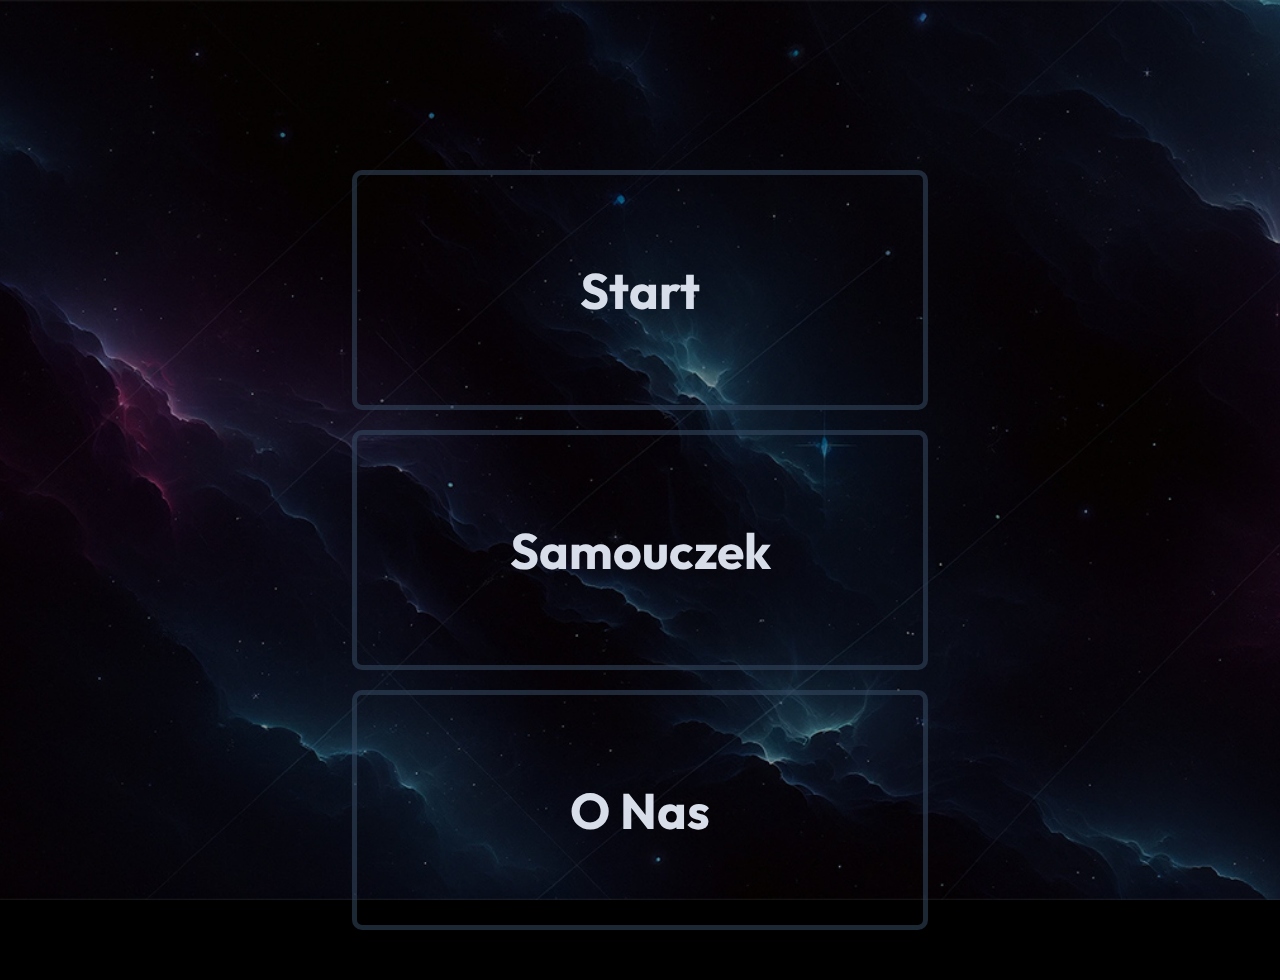
<file: index.html>
<!DOCTYPE html>
<html lang="pl">
<head>
    <meta charset="UTF-8">
    <meta name="viewport" content="width=device-width, initial-scale=1.0">
    <link rel="stylesheet" href="https://cdnjs.cloudflare.com/ajax/libs/font-awesome/6.4.2/css/all.min.css" integrity="sha512-z3gLpd7yknf1YoNbCzqRKc4qyor8gaKU1qmn+CShxbuBusANI9QpRohGBreCFkKxLhei6S9CQXFEbbKuqLg0DA==" crossorigin="anonymous" referrerpolicy="no-referrer" />
    <title>Earthless</title>
    <link rel="stylesheet" href="style.css">
</head>
<body class="background-image-index">
    <main class="main-index">
        <a href="main.html" id="main-section-index">
            <h1>Start</h1>
        </a>
        <a href="samouczek.html" id="main-section-index">
            <h1>Samouczek</h1>
        </a>
        <a href="about.html" id="main-section-index">
            <h1>O Nas</h1>
        </a>
    </main>
</body>
</html>
</file>
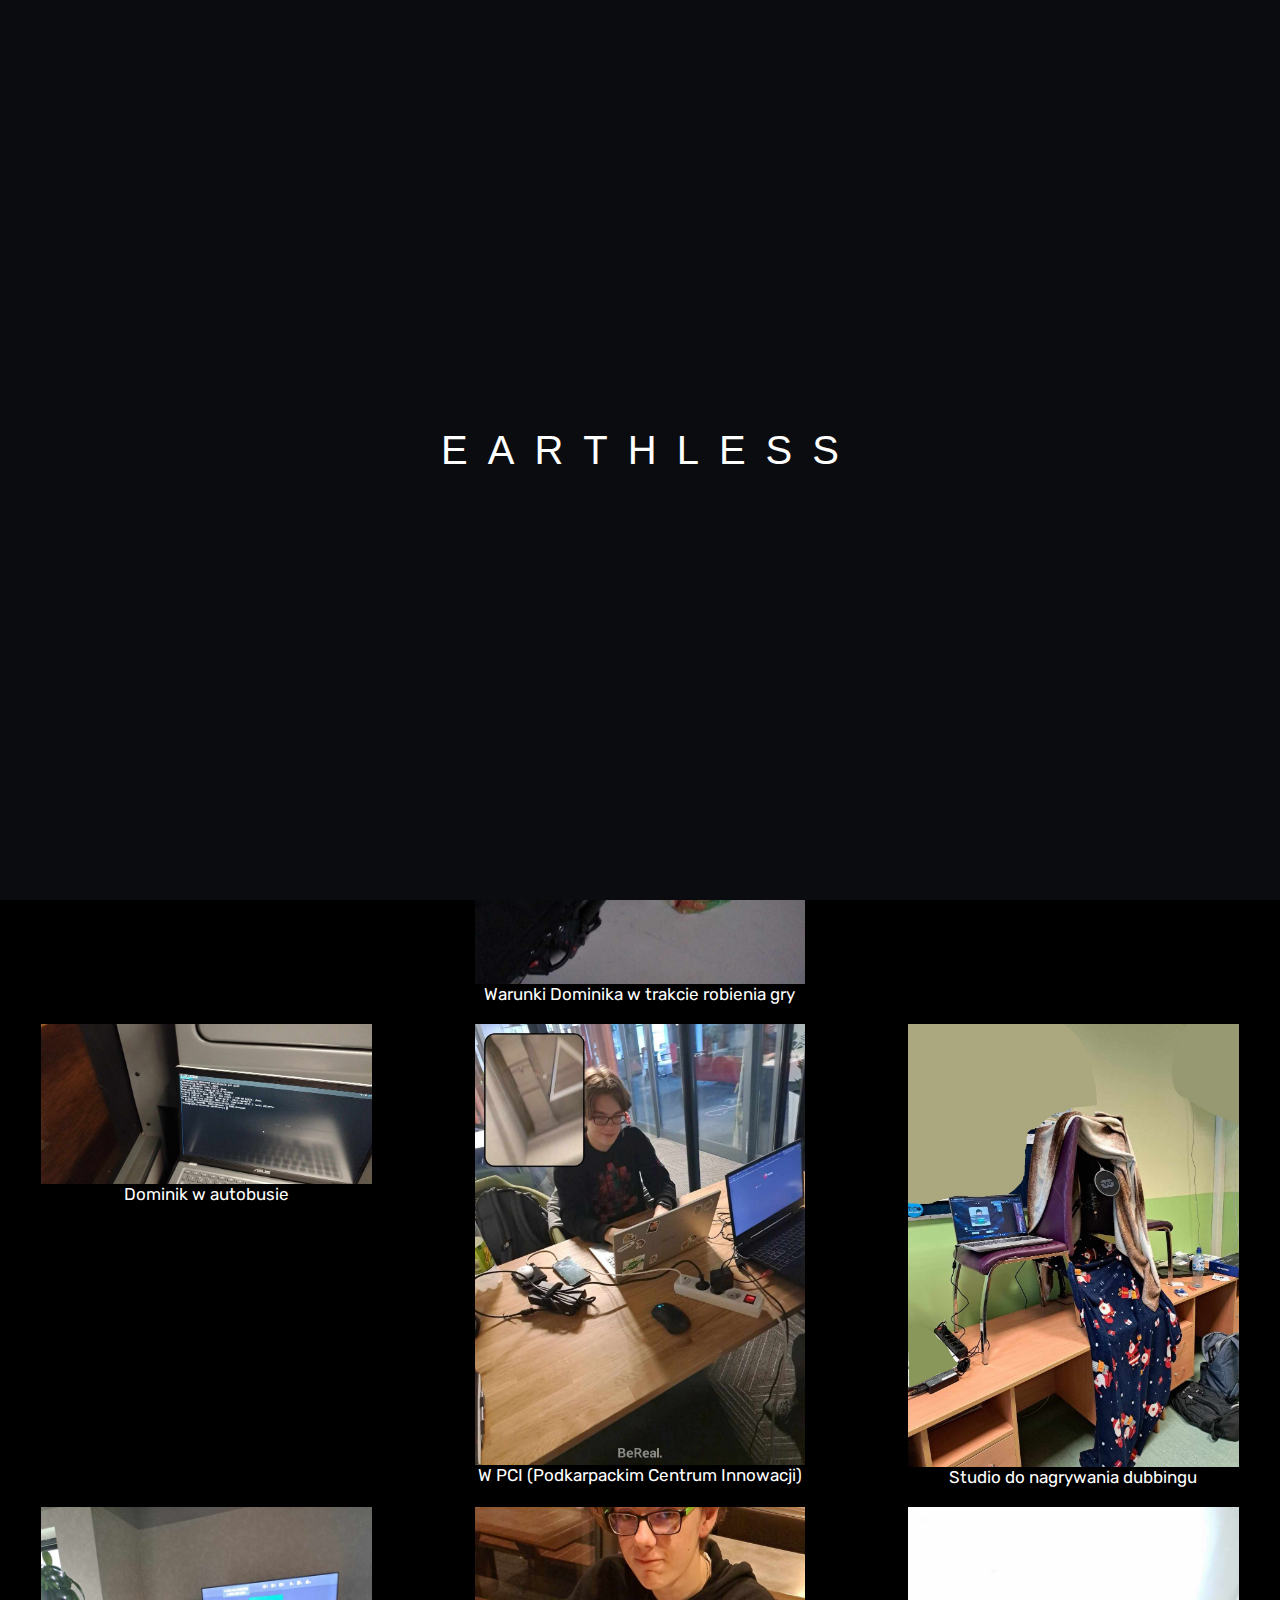
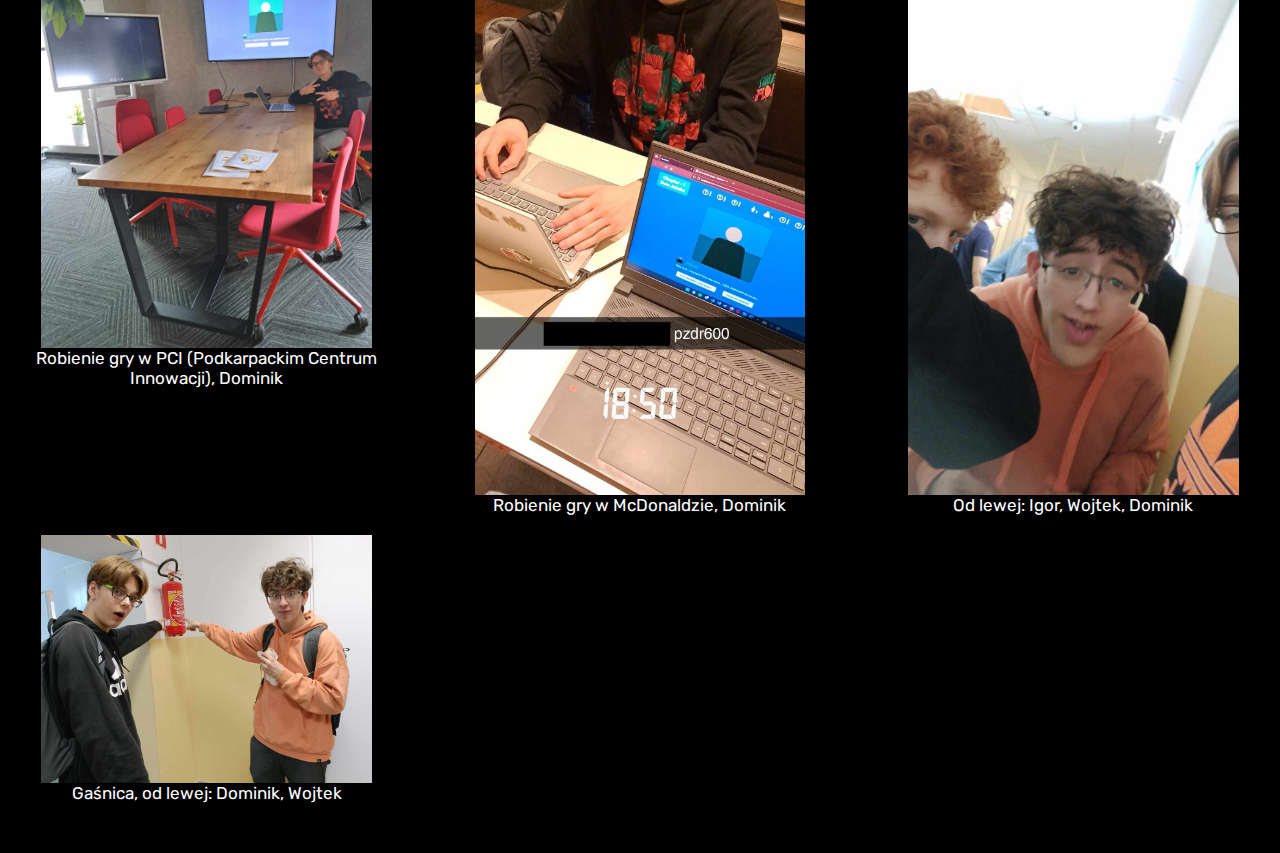
<file: about.html>
<!DOCTYPE html>
<html lang="pl">
<head>
    <meta charset="UTF-8">
    <meta name="viewport" content="width=device-width, initial-scale=1.0">
    <link rel="stylesheet" href="https://cdnjs.cloudflare.com/ajax/libs/font-awesome/6.4.2/css/all.min.css" integrity="sha512-z3gLpd7yknf1YoNbCzqRKc4qyor8gaKU1qmn+CShxbuBusANI9QpRohGBreCFkKxLhei6S9CQXFEbbKuqLg0DA==" crossorigin="anonymous" referrerpolicy="no-referrer" />
    <title>Earthless</title>
    <link rel="stylesheet" href="style.css">
</head>
<body>
    <ul id="loading-screen">
        <li>E</li>
        <li>A</li>
        <li>R</li>
        <li>T</li>
        <li>H</li>
        <li>L</li>
        <li>E</li>
        <li>S</li>
        <li>S</li>
    </ul>
    <main>
        <section id="about-main-section">
            <h1>Dominik Popek</h1>
            <p>Twórca całej fabuły, dubbing - Jakub (główna postać)</p>
            <h1>Igor Ciskał</h1>
            <p>Twórca grafik, dubbing - Albert (szalony naukowiec)</p>
            <h1>Wojciech Mazur</h1>
            <p>Układ strony, mechanika gry, UX/UI, dubbing - Krzychu</p>
        </section>
        <section id="about-main">
            <figure>
                <img src="about/370312794_709953950713064_8874268466809995550_n2.png">
                <img src="about/415970957_1422444111716869_7473553869642669539_n.png">
                <figcaption>Początki projektowania gry</figcaption>
            </figure>
            <figure>
                <img src="about/423738031_928263928921775_452283514926928637_n.jpg">
                <figcaption>Warunki Dominika w trakcie robienia gry</figcaption>
            </figure>
            <figure>
                <img src="about/426106847_316698994728894_5281258933411810336_n.jpg">
                <figcaption>Na lotnisku w Krakowie (Wojtek)</figcaption>
            </figure>
            <figure>
                <img src="about/420201377_1047925432934331_5983906476684161396_n.jpg">
                <figcaption>Dominik w autobusie</figcaption>
            </figure>
            <figure>
                <img src="about/426293568_1739497223128308_7678476317517159223_n.jpg">
                <figcaption>W PCI (Podkarpackim Centrum Innowacji)</figcaption>
            </figure>
            <figure>
                <img src="about/426742429_798496605653513_1833986599257081213_n.jpg">
                <figcaption>Studio do nagrywania dubbingu</figcaption>
            </figure>
            <figure>
                <img src="about/422874822_376167388353092_1557744275688865738_n.jpg">
                <figcaption>Robienie gry w PCI (Podkarpackim Centrum Innowacji), Dominik</figcaption>
            </figure>
            <figure>
                <img src="about/422882015_1869702566810089_5194618038148266408_n.jpg">
                <figcaption>Robienie gry w McDonaldzie, Dominik</figcaption>
            </figure>
            <figure>
                <img src="about/418111377_1772092719901783_6503355382581711271_n.jpg">
                <figcaption>Od lewej: Igor, Wojtek, Dominik</figcaption>
            </figure>
            <figure>
                <img src="about/385540729_1747204609088106_7505408034687954714_n.jpg">
                <figcaption>Gaśnica, od lewej: Dominik, Wojtek</figcaption>
            </figure>
        </section>
    </main>
    <footer>
        <section id="next">

        </section>
    </footer>
</body>
</html>
</file>
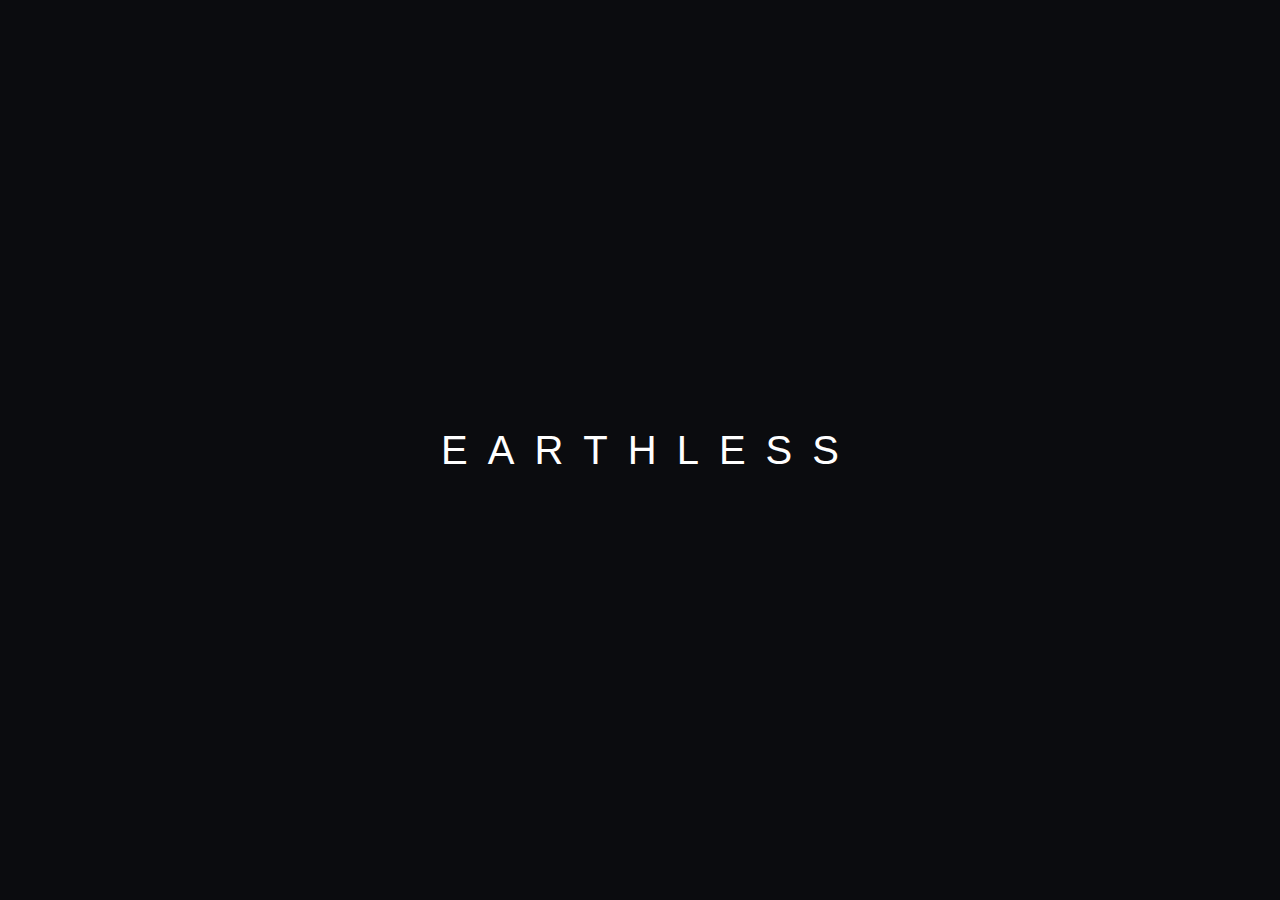
<file: samouczek.html>
<!DOCTYPE html>
<html lang="pl">
<head>
    <meta charset="UTF-8">
    <meta name="viewport" content="width=device-width, initial-scale=1.0">
    <link rel="stylesheet" href="https://cdnjs.cloudflare.com/ajax/libs/font-awesome/6.4.2/css/all.min.css" integrity="sha512-z3gLpd7yknf1YoNbCzqRKc4qyor8gaKU1qmn+CShxbuBusANI9QpRohGBreCFkKxLhei6S9CQXFEbbKuqLg0DA==" crossorigin="anonymous" referrerpolicy="no-referrer" />
    <title>Earthless</title>
    <link rel="stylesheet" href="style.css">
</head>
<body>
    <ul id="loading-screen">
        <li>E</li>
        <li>A</li>
        <li>R</li>
        <li>T</li>
        <li>H</li>
        <li>L</li>
        <li>E</li>
        <li>S</li>
        <li>S</li>
    </ul>
    <header>
        <section id="header-section">
            <nav id="headerNav">
                <section id="chapter-burger">
                    <i class="fa-solid fa-chart-simple" id="burger"></i>
                    <div id="chapter">
                        <h1>Z DŻEJ ESA CHAPTER</h1>
                        <h1>Z DŻEJ ESA OPIS</h1>
                    </div>
                </section>
                <section id="contrast-and-font-size">
                    <i class="fa-solid fa-a smaller"></i>
                    <i class="fa-solid fa-circle-half-stroke contrastOFF"></i>
                </section>
                <section id="resources" class="open">
                    <ul id="resources-container">
                        <li><i class="fa-solid fa-person"></i><div></div></li>
                        <li><i class="fa-solid fa-sack-dollar"></i><div></div></li>
                        <li><i class="fa-solid fa-comment-medical"></i><div></div></li> <!--Pobrać resztę ikon żeby dodać w js-->
                        <li><i class="fa-solid fa-flask-vial"></i><div></div></li>
                        <li><i class="fa-solid fa-gas-pump"></i><div></div></li>
                        <li><i class="fa-solid fa-utensils"></i><div></div></li>
                    </ul>
                </section>
            </nav>
        </section>
    </header>
    <ul id="alien-relations">
        <li><i class="fa-solid fa-glasses"></i><div></div></div></li>
        <li><i class="fa-solid fa-hat-wizard"></i><div></div></div></li>
        <li><i class="fa-solid fa-hand-fist"></i><div></div></div></li>
    </ul>
    <main>
        <section id="main-section">
            <div class="choice">
                <div id="middleDiv">Default</div>
                <section id="samouczek-container">
                    <section id="samouczek-box">
                        <p></p>
                    </section>
                    <div id="samouczek-next">Dalej</div>
                </section>
                <div id="decision-button">
                    <div id="leftDiv"><button id="left"></button></div>
                    <div id="rightDiv"><button id="right"></button></div>
                </div>
                <i class="fa-solid fa-bell" id="noti">
                    <div></div>
                    <section id="notifications" class="closed"></section>
                </i>
            </div>
        </section>
    </main>
    <footer>
        <section id="next">

        </section>
    </footer>
    <script src="samouczek.js"></script>
</body>
</html>
</file>
<file: style.css>
@import url('https://fonts.googleapis.com/css2?family=Outfit:wght@100..900&family=Rubik:ital,wght@0,300..900;1,300..900&display=swap');
@import url('https://fonts.googleapis.com/css2?family=Rubik:ital,wght@0,300..900;1,300..900&display=swap');

* {
	box-sizing: border-box;
}

body {
	padding: 0px;
	margin: 0px;
}

:root {
	--background-color: black;
	--header-color: #3649628b;
	--chapter-background-color: #63798c;
	--main-containers-color: #63798c;
	--font-family: "Outfit", Segoe UI, sans-serif;
	--button: #d8dee9;
	--color: black;
	--background-image: url(bogosBinted/background-main1.jpg)
}

:root.contrast {
	--border-header-contrast: 3px solid yellow;
	--chapter-background-color: black;
	--header-color: black;
	--button: black;
	--color: white;
	--background-image: url(bogosBinted/background-main1-contrast.jpg	);
}

html {
	font-size: 17px;
	color: white;
}

body {
	background-color: var(--background-color);
	position: relative;
	background-image: var(--background-image);
	background-repeat: no-repeat;
	background-size: cover;
	background-attachment: fixed;
	background-position: center
}

.start {
	position: fixed;
	width: 100vw;
	height: 100vh;
	top: 0;
	left: 0;
	z-index: 11;
	padding: 20px 30px;
	font-size: 2rem;
	cursor: pointer;
	border: 3px solid red;
	transition-property: background-color, scale, color;
	transition: 0.2s ease;
	background-color: var(--chapter-background-color);
	color: white
}

.start:hover {
	background-color: grey;
	color: white
}

#loading-screen {
	position: fixed;
	right: 0;
	top: 0;
	background-color: #0b0c0f;
	width: 100vw;
	/* height: 100%; */
	display: flex;
	justify-content: center;
	align-items: center;
	height: 100vh;
	margin: 0px;
	padding: 0px;
	z-index: 13;
	opacity: 1;
	animation-duration: 0.3s;
	animation-timing-function: ease;
	animation-name: loadingScreenOp;
	animation-fill-mode: forwards;
	animation-delay: 3s;
	overflow: hidden;
}

@keyframes loadingScreenOp {
	0% {
		opacity: 1;
	}
	100% {
		opacity: 0;
	}
}

#loading-screen li {
	display: inline-block;
	list-style-type: none;
	font-family: "Segoe UI", Tahoma, Geneva, Verdana, sans-serif;
	animation-name: loadingScreen;
	animation-duration: 2s;
	animation-timing-function: ease;
	margin-right: 0px;
	font-size: 40px;
	margin: 0px 10px;
	text-align: center;
	user-select: none;
	color: white;
}

@keyframes loadingScreen {
	0% {
		font-size: 80px;
		margin: 0px 100px;
		color: var(--chapter-background-color);
	}
	70% {
		font-size: 40px;
		margin: 0px 10px;
		color: var(--chapter-background-color);
	}
	100% {
		color: white;
	}
}

#image-loading-screen {
	width: 100vw;
	height: 100vh;
	position: fixed;
	top: 0;
	z-index: 12;
	background-color: var(--background-color);
	transition: 0.3s ease transform;
}

#image-loading-screen p {
	position: absolute;
	top: 60%;
	left: 50%;
	transform: translateX(-50%);
	letter-spacing: 3px;
}

#image-loading-screen-container {
	position: relative;
	left: 50%;
	top: 50%;
	width: fit-content;
	transform: translate(-50%);
	display: flex;
	justify-content: center;
	align-items: center;
	animation-name: image-loading-screen;
	animation-duration: 3s;
	animation-timing-function: ease;
	animation-iteration-count: infinite;
}

#image-loading-screen-container div {
	background-color: white;
	border-radius: 50%;
	width: 20px;
	height: 20px;
	position: absolute;
}

#image-loading-screen-container div:first-of-type {
	right: 50px;
}

#image-loading-screen-container div:last-of-type {
	left: 50px
}

@keyframes image-loading-screen {
	0% {transform: rotate(0deg);}
	25% {transform: rotate(180deg);}
	50% {transform: rotate(0deg);}
	100% {transform: rotate(360deg)}
}


.imgTemp {
	position: absolute;
	z-index: 0;
}

/* ---------------------------------------------------- */
/* --------------------- SAMOUCZEK -------------------- */
/* ---------------------------------------------------- */

.samouczek {
	border: 3px solid red;
	animation-name: samouczek-animacja;
	animation-duration: 1s;
	animation-timing-function: ease;
	animation-iteration-count: infinite;
	color: rgb(108, 108, 108);
}

@keyframes samouczek-animacja {
	0% {background-color: rgba(255, 136, 136, 1)}
	50% {background-color: rgba(255, 255, 255, 0.75);}
	to {background-color: rgba(255, 136, 136, 1)}
}

/* ---------------------------------------------------- */
/* ---------------------- HEADER ---------------------- */
/* ---------------------------------------------------- */

header {
	background-color: var(--header-color);
	transition: 0.3s ease background-color;
	font-family: var(--font-family);
	position: fixed;
	width: 100%	;
	top: 0;
	z-index: 10;
	padding: 5px 0px 0px;
	box-shadow: 0px 0px 15px 0px #efece8;
	border: var(--border-header-contrast);
}

#header-section {
	max-width: 1300px;
	margin: 0px auto;
}

#header-section nav {
	display: flex;
	justify-content: space-evenly;
	align-items: center;
}

#header-section #chapter-burger #chapter {
	background-color: var(--chapter-background-color);
	border: var(--border-header-contrast);
	transition: 0.3s ease background-color;
	font-size: 1.7rem;
	position: relative;
	top: 20px;
	border-radius: 10px;
	padding: 10px 20px 12px;
	text-align: center;
}

#header-section nav h1 {
	margin: 0px;
	white-space: nowrap;
}

#contrast-and-font-size {
	font-size: 1.75rem;
	-webkit-tap-highlight-color: transparent;
    -webkit-touch-callout: none;
    -webkit-user-select: none;
    -khtml-user-select: none;
    -moz-user-select: none;
    -ms-user-select: none;
    user-select: none;
	text-shadow: 0px 0px 10px black;
}

#contrast-and-font-size i {
	cursor: pointer;
	margin: 5px 10px;
	transition: 0.2s ease color;
}

#header-section #resources {
	display: flex;
	flex-direction: row;
	justify-content: space-between;
	width: fit-content;
	border: var(--border-header-contrast);
	gap: 30px;
}

#header-section nav #resources ul, #alien-relations {
	display: flex;
	justify-content: center;
	padding: 0px;
	z-index: 10;
}

#header-section nav #resources ul li, #alien-relations li {
	list-style-type: none;
	font-size: 2rem;
	margin: 0px 20px;
	text-align: center;
	display: flex;
	justify-content: space-between;
	--pseudoElColor: #c7af42;
}

#header-section nav #resources ul li:nth-child(1n+3) {
	display: none;
}

#alien-relations {
	display: none;
	flex-direction: column;
	background-color: var(--chapter-background-color);
	color: white;
	border: var(--border-header-contrast);
	padding: 15px;
	border-bottom-right-radius: 10px;
	border-top-right-radius: 10px;
	position: fixed;
	top: 120px;
	margin: 0px;
	width: fit-content;
}

#alien-relations li {
	list-style-type: none;
	font-size: 2rem;
	margin: 10px 0px;
	text-align: center;
}

#header-section nav #resources ul li i, #alien-relations li i {
	margin: 0px auto;
}

#header-section nav #resources ul li div:first-of-type, #alien-relations li div:first-of-type {
	width: 7px;
	display: block;
	border: 1px solid white;
	box-sizing: content-box;
	margin-left: 10px;
	border-radius: 3px;
}

#header-section nav #resources ul li div:first-of-type::after, #alien-relations li div:first-of-type::after {
	content: "";
	background-color: var(--pseudoElColor);
	width: 7px;
	height: 100%;
	display: block;
	transform-origin: bottom right;
	float: right;
	transform: var(--transform);
	transition: 0.2s ease;
	transition-property: background-color, transform;
}

.iconCaption {
	position: fixed;
	top: 80px;
	background-color: white;
	color: black;
	border-radius: 10px;
	padding: 5px 10px;
	font-size: 1.2rem;
	font-weight: bolder;
	transition: 0.2s ease transform;
}

.iconCaption.closing {
	transform: translateY(-250px);
	transition: 0.3s ease transform;
}

.iconCaption.closed {
	display: none;
}

#burger {
	display: none;
    -webkit-tap-highlight-color: transparent;
    -webkit-touch-callout: none;
    -webkit-user-select: none;
    -khtml-user-select: none;
    -moz-user-select: none;
    -ms-user-select: none;
    user-select: none;
}

@media only screen and (max-width: 1100px) {
	header {
		display: flex;
		position: fixed;
		top: 0;
		width: fit-content;
		padding: 0px;
		margin: 0px 0px 0px auto;
		border-bottom-left-radius: 25px;
		background-color: rgba(0, 0, 0, 0);
		transition: 0.2s ease transform;
		right: 0;
		box-shadow: none;
		border: 0px;
	}
	#header-section #chapter-burger {
		display: flex;
		flex-direction: row;
	}
	#contrast-and-font-size {
		position: fixed;
		top: 20px;
		left: 50%;
		transform: translate(-50%);
	}
	#header-section #chapter-burger #chapter {
		margin: 0px;
		padding: 30px 15px 20px;
		position: static;
		align-self: flex-start;
		border-radius: 0px;
		font-size: 1.5rem;
		border-bottom-left-radius: 25px;
	}
	#header-section nav {
		align-items: flex-end;
		flex-direction: column;
	}
	#header-section nav #resources {
		padding: 10px 10px 20px;
		gap: 0px;
		font-size: 2rem;
		background-color: var(--chapter-background-color);
		border-bottom-left-radius: 25px;
		transform: translateX(160px);
		transition: 0.3s ease;
		transition-property: background-color, transform;
		flex-direction: column;
	}
	ul#alien-relations {
		margin: 0px;
		top: 0;
		width: fit-content;
		transform: translateX(-160px);
		transition: 0.3s ease transform;
	}
	ul#alien-relations.open {
		transform: translateX(0px);
	}
	#header-section nav #resources.open {
		transform: translateX(0px);
	}
	#header-section nav #resources ul {
		flex-direction: column;
		width: fit-content;
		gap: 20px;
		margin: 0px;
	}
	#header-section nav #resources #resources-container {
		margin-top: 15px;
	}
	#burger {
		display: block;
		font-size: 2.5rem;
		margin: 10px 10px;
		cursor: pointer;
	}
	.iconCaption {
		position: fixed;
		left: -100px;
		top: auto;
	}
	.iconCaption.closing {
		transform: translateX(250px);
		transition: 0.3s ease transform;
	}
}

/* ---------------------------------------------------- */
/* ----------------------- MAIN ----------------------- */
/* ---------------------------------------------------- */

.background-image-index {
	background-image: url(bogosBinted/background.jpg);
	background-repeat: no-repeat;
	background-size: cover;
	background-attachment: fixed;
	background-position: center;
}

.main-index {
	display: flex;
	justify-content: center;
	flex-direction: column;
	align-items: center;
	margin-top: 150px;
}

main {
	display: flex;
	justify-content: center;
	margin: 0px 0px 50px;
}

#main-section-index {
	font-family: Outfit;
	border: 5px solid var(--header-color);
	border-radius: 10px;
	padding: 50px 0px;
	text-align: center;
	font-size: 25px;
	margin-top: 20px;
}

#main-section-index {
	width: 45%;
	text-decoration: none;
	color: var(--button)
}

#main-section {
	display: flex;
	justify-content: space-evenly;
	font-family: var(--font-family);
	width: 70%;
	padding-top: 120px;
	max-width: 800px;
}

#main-section a {
	text-decoration: none;
	color: white;
	width: 50%;
	max-width: 430px;
	min-width: 200px;
}


#main-section .choice {
	display: flex;
	flex-direction: column;
	width: 100%;
	position: relative;
	z-index: 1;
}

#middleDiv {
	display: flex;
	flex-direction: column;
	margin: 0px auto 15px;
}

#middleDiv .whoInfo {
	align-items: center;
	width: 100%;
	gap: 0px;
	margin: 10px 0px 0px 0px;
	display: grid;
	grid-template-columns: 0.1fr 1fr;
	grid-template-rows: 0.5fr 1fr;
}

#middleDiv .bigPhoto {
	width: 80%;
	max-width: 400px;
	min-width: 400px;
	margin: 0px auto;
	border-radius: 20px;
}

#middleDiv .linePhoto {
	width: 50px;
	border-radius: 10px;
}

#middleDiv .lineWho {
	width: fit-content;
	font-size: 2rem;
	margin: 0px 0px 0px 10px;
}

#middleDiv .lineText {
	grid-column: 1/3;
	margin: 10px;
}

#decision-button {
	display: flex;
	justify-content: space-evenly;
	gap: 20px;
	user-select: none;
	-webkit-user-select: none;
	-moz-user-select: none;
	-ms-user-select: none;
	transition: 0.2s ease transform;
}

#decision-button div {
	display: flex;
	justify-content: center;
}

#decision-button div {
	border-radius: 5px;
}

#decision-button div.samouczek button {
	background-color: rgba(0,0,0,0);
}

#decision-button button {
	border-radius: 5px;
	padding: 10px 25px;
	font-size: 1rem;
	font-weight: bold;
	width: fit-content;
	cursor: pointer;
	border: var(--border-header-contrast);
	transition: 0.2s ease;
	transition-property: background-color, color;
}

#decision-button button:hover {
	background-color: #4c566a;
}

#noti {
	position: fixed;
	top: 300px;
	right: 10%;
	font-size: 1.7rem;
	cursor: pointer;
	padding: 10px;
	z-index: 15;
	text-shadow: 0px 0px 10px black;
	width: fit-content;
}

#noti div {
	display: flex;
	justify-content: center;
	align-items: center;
	border-radius: 50%;
	padding: 3px;
	width: 20px;
	height: 20px;
	font-size: 13px;
	position: absolute;
	top: 3px;
	left: 2px;
	background-color: red;
	transition: 0.2s ease transform;
}

#notifications {
	transform: scaleY(0);
	transform-origin: top right;
	transition: 0.3s ease transform;
	text-shadow: none;
	font-size: 0.8rem;
	font-family: Outfit, 'Segoe UI', Tahoma, Geneva, Verdana, sans-serif;
	font-weight: 400;
	width: 250px;
	background-color: var(--main-containers-color);
	border-radius: 10px;
	padding: 15px 10px;
	position: absolute;
	right: 0px;
	top: 50px;
	height: auto;
	max-height: 250px;
	overflow: scroll;
	z-index: 20;
}

#notifications.open {
	transform: scaleY(1);
}

.unread, .read {
	margin: 10px;
	border-top: 1px solid white;
	border-bottom: 1px solid white;
	padding: 10px 5px;
	line-height: 20px;
	transition: 0.2s ease background-color;
	background-color: rgba(255, 0, 0, 0.35);
}

.gameOver {
	background-position: center;
	background-repeat: no-repeat;
	background-size: cover;
	background-color: black;
	background-attachment: fixed;
	background-image: url(bogosBinted/gameOver.jpg);
	opacity: 0;
	transition: 1.5s ease opacity;
	position: relative;
}

.gameOverDeath {
	background-position: center;
	background-repeat: no-repeat;
	background-size: cover;
	background-color: black;
	background-attachment: fixed;
	background-image: url(bogosBinted/gameOverSmierc.jpg);
}

@media only screen and (max-width: 700px) {
	.gameOver {
		background-image: url(bogosBinted/gameOverResp.jpg);
	}	
}

.gameOverContainer {
	position: absolute;
	top: 600px;
	width: 80%;
	text-align: center;
	left: 50%;
	transform: translate(-50%);
}

.gameOverImage {
	max-width: 100vw;
	margin: 0px auto;
	width: 100vw;
	position: fixed;
	top: 0;
}

.gameOverP {
	font-family: Outfit, 'Segoe UI', Tahoma, Geneva, Verdana, sans-serif;
	color: white;
	font-size: 2rem;
	text-align: center;
}

.playAgain {
	font-family: Rubik, 'Segoe UI', Tahoma, Geneva, Verdana, sans-serif;
	border: 2px solid red;
	border-radius: 10px;
	padding: 5px;
	text-decoration: none;
	font-weight: bold;
	color: black;
	text-align: center;
	background-color: #ce5263;
}

#samouczek-container {
	display: flex;
	justify-content: center;
	align-items: center;
	position: absolute;
	left: 50%;
	width: 100%;
	transform: translateX(-50%);
	bottom: 200px;
}

#samouczek-box {
	font-size: 17px;
	border: 3px solid red;
	background-color: white;
	width: 40%;
	min-width: 370px;
	max-width: 370px;
	padding: 5px 10px;
	border-radius: 20px;
	color: black;
	font-weight: bold;
	text-align: center;
	font-family: Rubik, 'Segoe UI', Tahoma, Geneva, Verdana, sans-serif;
}

#samouczek-next {
	padding: 10px 15px;
	position: absolute;
	bottom: -60px;
	background-color: white;
	cursor: pointer;
	user-select: none;
	color: black;
	border-radius: 20px;
	font-weight: bolder;
	border: 3px solid red;
}

#samouczek-next a {
	padding: 10px 15px;
}

#main-section.planets {
	width: 100%;
	max-width: 100%;
	padding-top: 220px;
	gap: 10px;
}

#middleDiv.planets {
	justify-content: space-between;
	flex-direction: row;
	border-radius: 10px;
}

#middleDiv.planets div {
	position: relative;
	transition: 0.2s ease;
	border-radius: 20px;
	cursor: pointer;
	margin: 0px 10px;
}

#middleDiv.planets div:hover {
	transform: scale(1.3);
	z-index: 10;
}

#middleDiv.planets div p {
	word-break: keep-all;
	white-space: nowrap;
}

#middleDiv.planets div p::before {
	content: "";
	display: block;
	border-bottom: 1px solid white;
	transform: scaleX(0);
	transform-origin: 100%;
	transition: 0.3s ease;
}

#middleDiv.planets div p::after {
	content: "";
	display: block;
	border-bottom: 1px solid white;
	transform: scaleX(0);
	transform-origin: 0%;
	transition: 0.3s ease;
}

#middleDiv.planets div:hover p::after {
	transform: scaleX(1);
}

#middleDiv.planets div:hover p::before {
	transform: scaleX(1);
}

#middleDiv.planets div p {
	text-align: center;
	position: absolute;
	bottom: 20px;
	margin: 0px;
	left: 50%;
	transform: translateX(-50%);
}

#middleDiv.planets div img {
	border-radius: 20px;
	width: 250px;
	height: 250px;
}

.end {
	display: flex;
	justify-content: center;
	align-items: center;
}

.endContainer {
	display: flex;
	justify-content: center;
	flex-direction: column;
}

.endContainer ul {
	text-align: center;
	padding: 0px;
	display: flex;
	justify-content: center;
	flex-direction: column;
}

.endContainer ul li {
	list-style-type: none;
	font-size: 1.2rem;
}

.showCreators {
	border: 1px solid red;
	background-color: white;
	width: fit-content;
	padding: 10px 20px;
	color: black;
	border-radius: 10px;
	font-family: Rubik, 'Segoe UI', Tahoma, Geneva, Verdana, sans-serif;
	margin: 0px auto;
	cursor: pointer;
}

.napis-po-zakonczeniu {
	text-align: center;
	font-size: 2rem;
	font-family: Rubik, 'Segoe UI', Tahoma, Geneva, Verdana, sans-serif;
	color: white;
}

.endingCreators {
	font-size: 1.2rem;
	color: white;
	font-family: Rubik;
	text-align: center;
	padding-top: 100px;
	height: 100%;
}

.endingCreators h1:not(h1:first-of-type) {
	margin-top: 50px;
}


main {
	display: flex;
	flex-direction: column;
	justify-content: center;
	align-items: center;
}

#about-main-section {
	font-family: Rubik;
	width: fit-content;
	padding: 30px;
}

#about-main {
	display: grid;
	width: 100%;
	grid-auto-flow: row dense;
	grid-template-columns: 1fr 1fr 1fr;
	max-width: 1500px;
	gap: 20px;
}

#about-main figure {
	display: flex;
	flex-direction: column;
	align-items: center;
	width: 100%;
	margin: 0px;
}

#about-main figure img {
	width: 80%;
	max-width: 500px;
}

#about-main figure {
	font-family: Rubik;
}

#about-main figure figcaption {
	text-align: center;
}

@media only screen and (max-width: 700px) {
	#about-main {
		grid-template-columns: 1fr;
	}
}

@media only screen and (max-width: 1100px) {
	#notifications {
		left: 0px;
	}
	#noti {
		top: auto;
		bottom: 150px;
		left: 30px;
	}
	#notifications {
		max-height: 150px;
	}
}

@media only screen and (max-width: 1000px) {
	.main-index {
		margin-top: 100px
	}
	#main-section-index {
		width: 70%;
	}
	#main-section {
		flex-direction: column;
		align-items: center;
		justify-content: center;
		flex-wrap: wrap;
		gap: 40px;
	}
	#about-main {
		grid-template-columns: 1fr 1fr;
	}
}

@media only screen and (max-width: 950px) {
	#main-section {
		padding-top: 120px
	}
	#contrast-and-font-size {
		display: flex;
		flex-direction: column;
		align-items: center;
		top: auto;
		bottom: 220px;
		left: 53px;
	}
	#notifications {
		top: 0px;
		border-top-left-radius: 0px;
		left: 50px;
	}
	#middleDiv .bigPhoto {
		min-width: 200px;
	}
	#samouczek-box {
		min-width: 250px;
	}
}

@media only screen and (max-width: 920px) {
	.main-index {
		padding-top: 0px;
	}
	#decision-button {
		align-items: center;
	}
	#main-section.planets {
		padding-top: 120px
	}
	#middleDiv.planets {
		flex-wrap: wrap;
		justify-content: center;
		border-radius: 10px;
	}
}

@media only screen and (max-width: 750px) {
	#main-section {
		flex-direction: column;
		margin: 0px auto;
		padding: 80px 15px 0px;
		width: fit-content;
		gap: 60px;
	}
	#middleDiv .linePhoto {
		margin: 0px 0px 0px auto;
	}
	#middleDiv .lineWho {
		font-size: 1.5rem;
	}
	#decision-button {
		flex-direction: column-reverse;
	}
	#decision-button input {
		margin: 10px auto;
	}
	#samouczek-container {
		bottom: 250px
	}
	footer {
		margin-top: 20px;
	}
}

@media only screen and (max-width: 650px) {
	#main-section-index {
		height: 250px;
		display: flex;
		align-items: center;
		justify-content: center;
	}
	#loading-screen li {
		font-size: 30px;
		margin: 0px 5px;
	}
	@keyframes loadingScreen {
		0% {
			font-size: 60px;
			margin: 0px 100px;
			color: var(--chapter-background-color);
		}
		70% {
			font-size: 30px;
			margin: 0px 5px;
			color: var(--chapter-background-color);
		}
		100% {
			color: white;
		}
	}
}



/* @media only screen and (max-width: 430px) {
	#contrast-and-font-size {

	}
} */

/* ---------------------------------------------------- */
/* ---------------------- FOOTER ---------------------- */
/* ---------------------------------------------------- */

footer {
	display: flex;
	justify-content: center;
	color: rgba(255, 255, 255, 0.457);
	font-size: 0.5rem;
	font-family: Rubik, 'Segoe UI', Tahoma, Geneva, Verdana, sans-serif;
	/* margin-top: 70px;  */
}

footer section {
	display: flex;
	justify-content: center;
	flex-direction: column;
}

footer h1 {
	font-weight: 500;
}

#google_translate_element {
	display: flex;
	justify-content: center;
} 

.goog-te-combo {
	opacity: 0.5;
	cursor: pointer;
}
</file>
